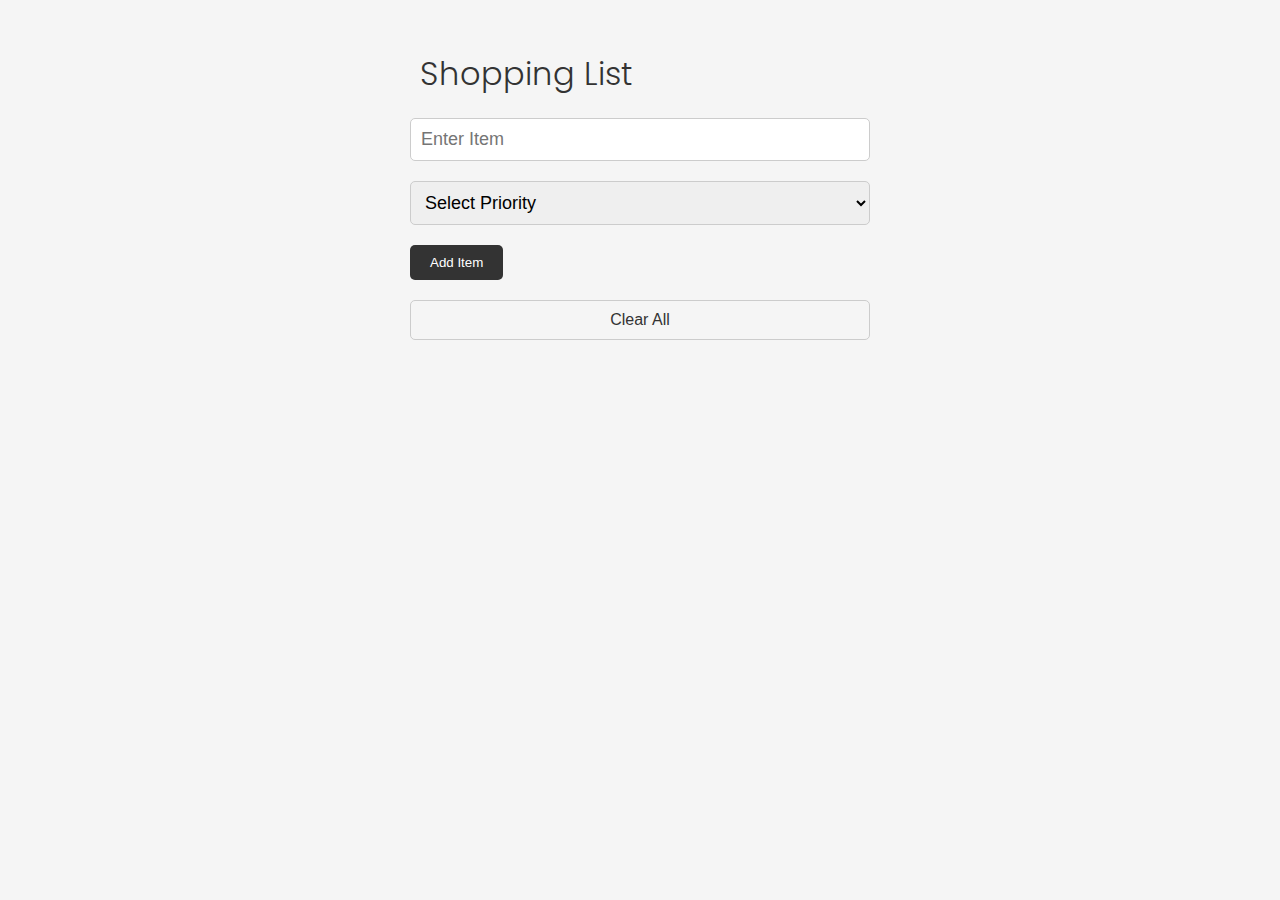
<file: buoi4/index.html>
<!DOCTYPE html>
<html lang="en">
  <head>
    <meta charset="UTF-8" />
    <meta http-equiv="X-UA-Compatible" content="IE=edge" />
    <meta name="viewport" content="width=device-width, initial-scale=1.0" />
    <link
      rel="stylesheet"
      href="https://cdnjs.cloudflare.com/ajax/libs/font-awesome/6.1.2/css/all.min.css"
      integrity="sha512-1sCRPdkRXhBV2PBLUdRb4tMg1w2YPf37qatUFeS7zlBy7jJI8Lf4VHwWfZZfpXtYSLy85pkm9GaYVYMfw5BC1A=="
      crossorigin="anonymous"
      referrerpolicy="no-referrer"
    />
    <link rel="stylesheet" href="css.css" />
    <title>Shopping List</title>
  </head>
  <body>
    <div class="container">
      <header>
        <h1>Shopping List</h1>
      </header>
      <form id="form">
        <div class="form-control">
          <input
            type="text"
            class="form-input"
            id="item-input"
            name="item"
            placeholder="Enter Item"
          />
        </div>
        <select id="priority-input" name="priority" class="form-input">
          <option value="0">Select Priority</option>
          <option value="1">1</option>
          <option value="2">2</option>
          <option value="3">3</option>
        </select>
        <div class="form-control">
          <button type="submit" class="btn">
            <i class="fa-solid fa-plus"></i> Add Item
          </button>
        </div>
      </form>

      

      

      <button id="clear" class="btn-clear">Clear All</button>
    </div>

    <script src="scrip.js"></script>
  </body>
</html>
</file>
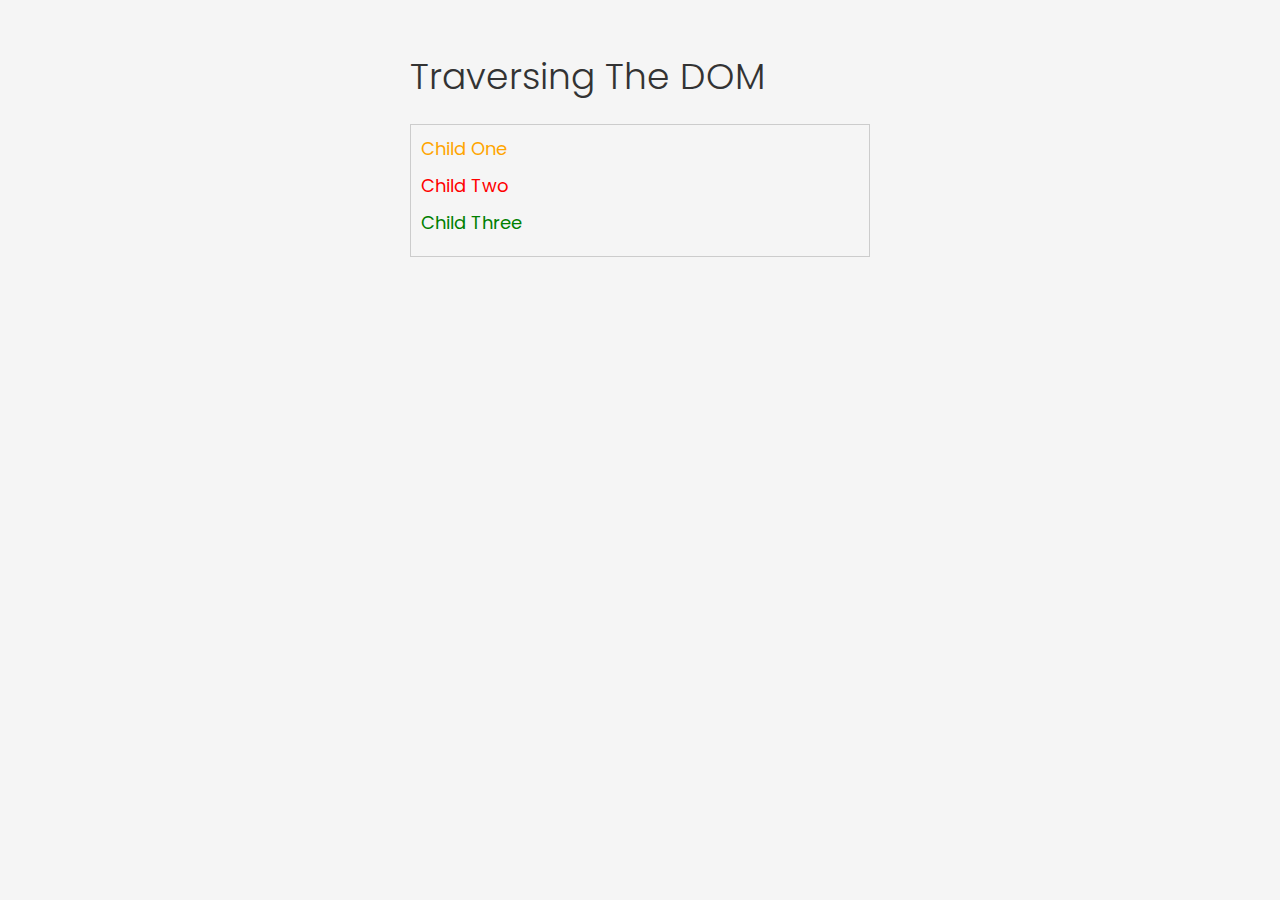
<file: javascrip/06-document-object-model/05-traversing-the-dom-elements/index.html>
<!DOCTYPE html>
<html lang="en">
  <head>
    <meta charset="UTF-8" />
    <meta http-equiv="X-UA-Compatible" content="IE=edge" />
    <meta name="viewport" content="width=device-width, initial-scale=1.0" />
    <link rel="stylesheet" href="style.css" />
    <title>Traversing The DOM</title>
  </head>
  <body>
    <div class="container">
      <h1>Traversing The DOM</h1>
      <div class="parent">
        <div class="child">Child 1</div>
        <div class="child">Child 2</div>
        <div class="child">Child 3</div>
      </div>
    </div>

    <script src="script.js"></script>
  </body>
</html>
</file>
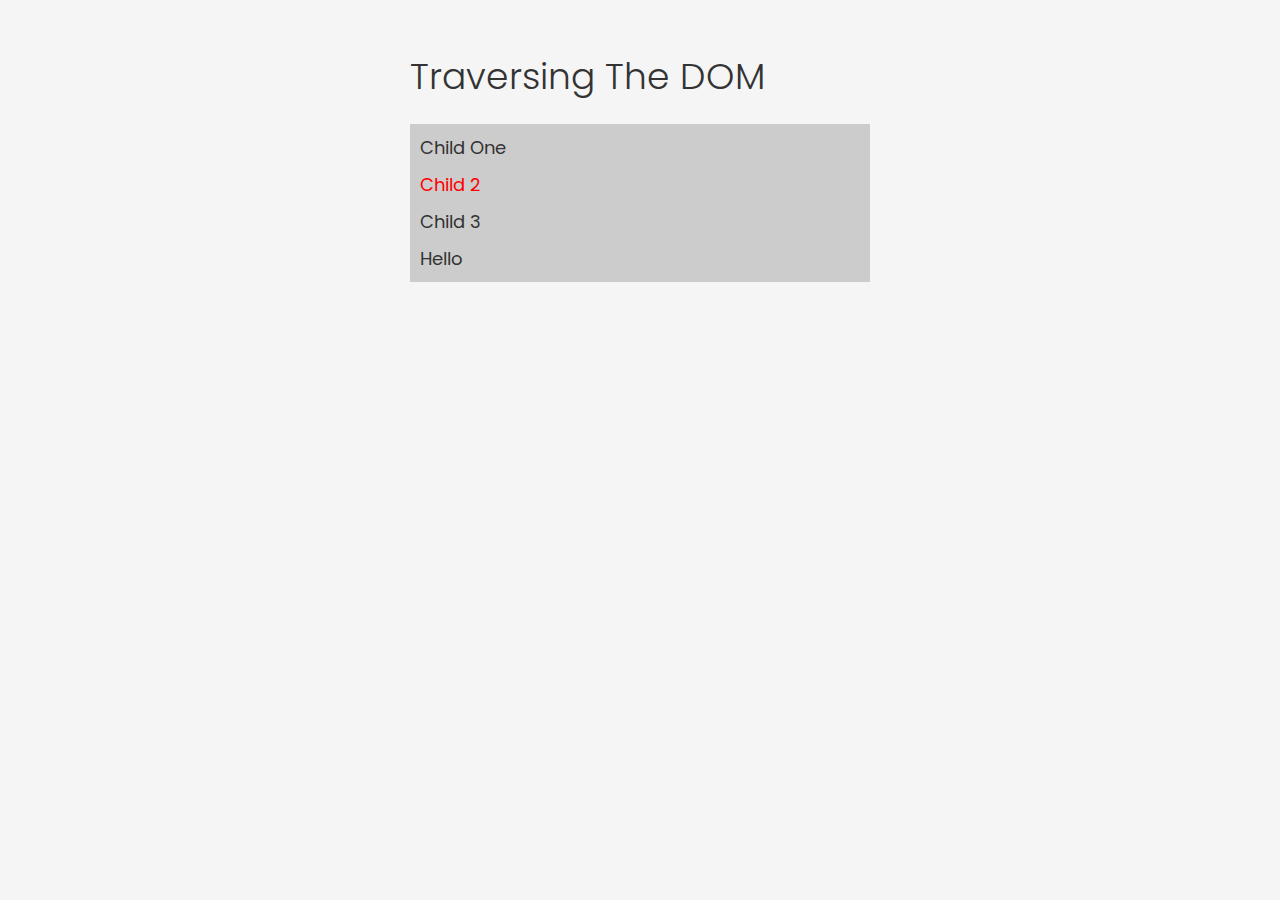
<file: javascrip/06-document-object-model/06-traversing-the-dom-nodes/index.html>
<!DOCTYPE html>
<html lang="en">
  <head>
    <meta charset="UTF-8" />
    <meta http-equiv="X-UA-Compatible" content="IE=edge" />
    <meta name="viewport" content="width=device-width, initial-scale=1.0" />
    <link rel="stylesheet" href="style.css" />
    <title>Traversing The DOM</title>
  </head>
  <body>
    <div class="container">
      <h1>Traversing The DOM</h1>
      <div class="parent">
        <!-- Children -->
        <div class="child">Child 1</div>
        <div class="child">Child 2</div>
        <div class="child">Child 3</div>
      </div>
    </div>

    <script src="script.js"></script>
  </body>
</html>
</file>
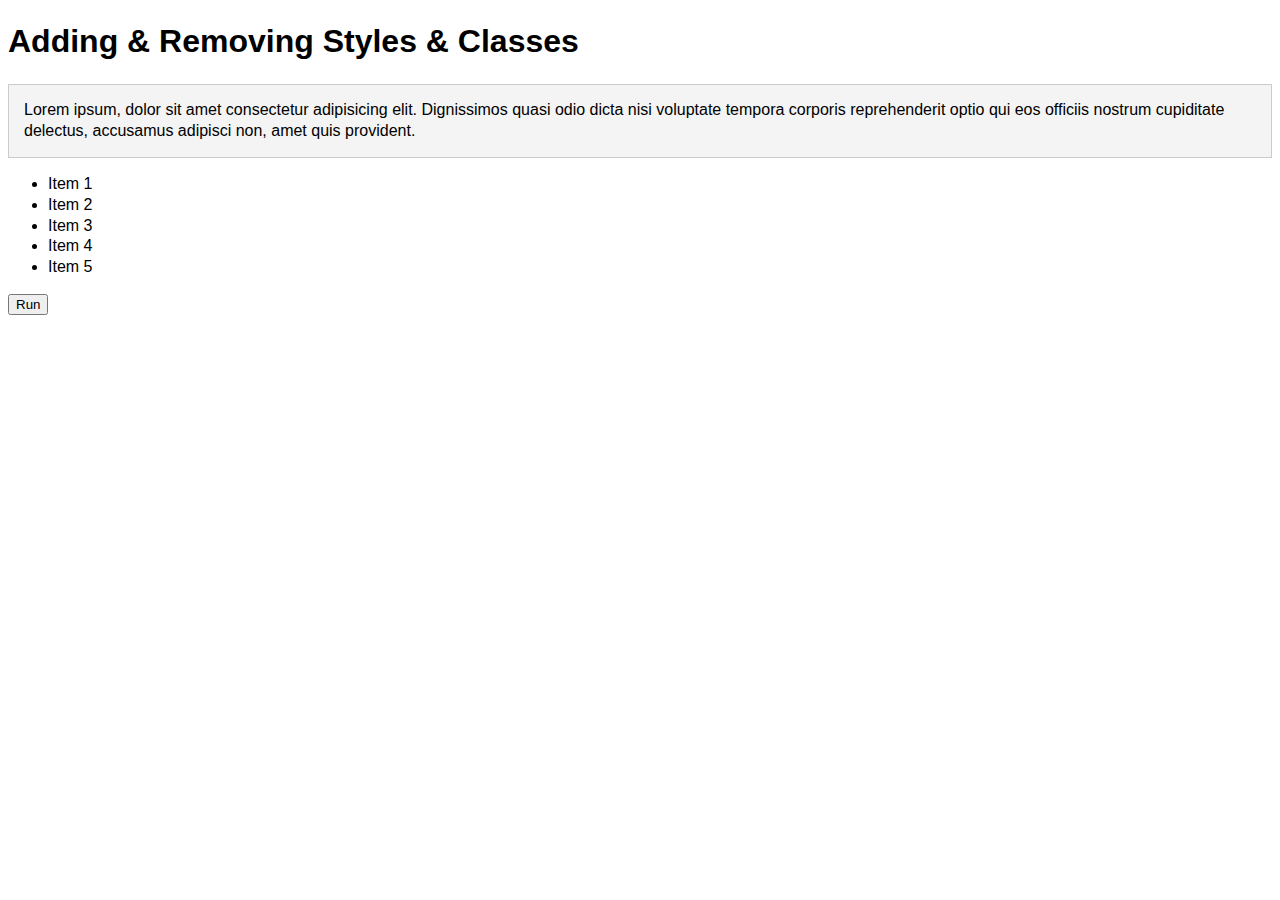
<file: javascrip/06-document-object-model/14-styles-classes/index.html>
<!DOCTYPE html>
<html lang="en">
  <head>
    <meta charset="UTF-8" />
    <meta http-equiv="X-UA-Compatible" content="IE=edge" />
    <meta name="viewport" content="width=device-width, initial-scale=1.0" />
    <link rel="stylesheet" href="style.css" />
    <title>Adding & Removing Styles & Classes</title>
  </head>
  <body>
    <h1>Adding & Removing Styles & Classes</h1>

    <p class="card">
      Lorem ipsum, dolor sit amet consectetur adipisicing elit. Dignissimos
      quasi odio dicta nisi voluptate tempora corporis reprehenderit optio qui
      eos officiis nostrum cupiditate delectus, accusamus adipisci non, amet
      quis provident.
    </p>

    <ul class="item-list items">
      <li>Item 1</li>
      <li>Item 2</li>
      <li>Item 3</li>
      <li>Item 4</li>
      <li>Item 5</li>
    </ul>

    <button>Run</button>

    <script src="script.js"></script>
  </body>
</html>
</file>
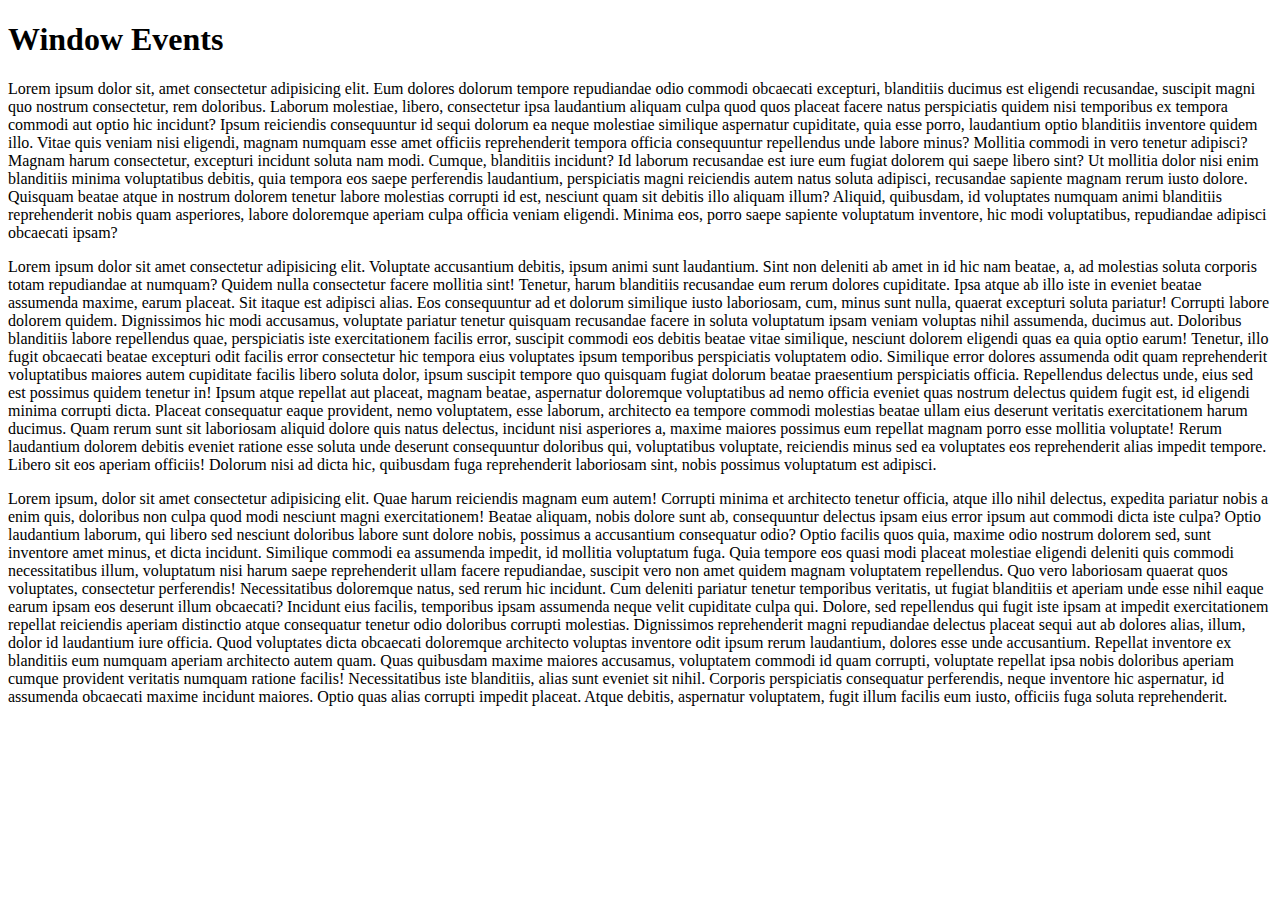
<file: javascrip/07-events/10-window-events/index.html>
<!DOCTYPE html>
<html lang="en">
  <head>
    <meta charset="UTF-8" />
    <meta http-equiv="X-UA-Compatible" content="IE=edge" />
    <meta name="viewport" content="width=device-width, initial-scale=1.0" />
    <!-- Script in head -->
    <!-- Use `defer` when you put script in head -->
    <script src="./script.js" defer></script>
    <title>Window Events</title>
  </head>
  <body>
    <h1>Window Events</h1>

    <p>
      Lorem ipsum dolor sit, amet consectetur adipisicing elit. Eum dolores
      dolorum tempore repudiandae odio commodi obcaecati excepturi, blanditiis
      ducimus est eligendi recusandae, suscipit magni quo nostrum consectetur,
      rem doloribus. Laborum molestiae, libero, consectetur ipsa laudantium
      aliquam culpa quod quos placeat facere natus perspiciatis quidem nisi
      temporibus ex tempora commodi aut optio hic incidunt? Ipsum reiciendis
      consequuntur id sequi dolorum ea neque molestiae similique aspernatur
      cupiditate, quia esse porro, laudantium optio blanditiis inventore quidem
      illo. Vitae quis veniam nisi eligendi, magnam numquam esse amet officiis
      reprehenderit tempora officia consequuntur repellendus unde labore minus?
      Mollitia commodi in vero tenetur adipisci? Magnam harum consectetur,
      excepturi incidunt soluta nam modi. Cumque, blanditiis incidunt? Id
      laborum recusandae est iure eum fugiat dolorem qui saepe libero sint? Ut
      mollitia dolor nisi enim blanditiis minima voluptatibus debitis, quia
      tempora eos saepe perferendis laudantium, perspiciatis magni reiciendis
      autem natus soluta adipisci, recusandae sapiente magnam rerum iusto
      dolore. Quisquam beatae atque in nostrum dolorem tenetur labore molestias
      corrupti id est, nesciunt quam sit debitis illo aliquam illum? Aliquid,
      quibusdam, id voluptates numquam animi blanditiis reprehenderit nobis quam
      asperiores, labore doloremque aperiam culpa officia veniam eligendi.
      Minima eos, porro saepe sapiente voluptatum inventore, hic modi
      voluptatibus, repudiandae adipisci obcaecati ipsam?
    </p>

    <p>
      Lorem ipsum dolor sit amet consectetur adipisicing elit. Voluptate
      accusantium debitis, ipsum animi sunt laudantium. Sint non deleniti ab
      amet in id hic nam beatae, a, ad molestias soluta corporis totam
      repudiandae at numquam? Quidem nulla consectetur facere mollitia sint!
      Tenetur, harum blanditiis recusandae eum rerum dolores cupiditate. Ipsa
      atque ab illo iste in eveniet beatae assumenda maxime, earum placeat. Sit
      itaque est adipisci alias. Eos consequuntur ad et dolorum similique iusto
      laboriosam, cum, minus sunt nulla, quaerat excepturi soluta pariatur!
      Corrupti labore dolorem quidem. Dignissimos hic modi accusamus, voluptate
      pariatur tenetur quisquam recusandae facere in soluta voluptatum ipsam
      veniam voluptas nihil assumenda, ducimus aut. Doloribus blanditiis labore
      repellendus quae, perspiciatis iste exercitationem facilis error, suscipit
      commodi eos debitis beatae vitae similique, nesciunt dolorem eligendi quas
      ea quia optio earum! Tenetur, illo fugit obcaecati beatae excepturi odit
      facilis error consectetur hic tempora eius voluptates ipsum temporibus
      perspiciatis voluptatem odio. Similique error dolores assumenda odit quam
      reprehenderit voluptatibus maiores autem cupiditate facilis libero soluta
      dolor, ipsum suscipit tempore quo quisquam fugiat dolorum beatae
      praesentium perspiciatis officia. Repellendus delectus unde, eius sed est
      possimus quidem tenetur in! Ipsum atque repellat aut placeat, magnam
      beatae, aspernatur doloremque voluptatibus ad nemo officia eveniet quas
      nostrum delectus quidem fugit est, id eligendi minima corrupti dicta.
      Placeat consequatur eaque provident, nemo voluptatem, esse laborum,
      architecto ea tempore commodi molestias beatae ullam eius deserunt
      veritatis exercitationem harum ducimus. Quam rerum sunt sit laboriosam
      aliquid dolore quis natus delectus, incidunt nisi asperiores a, maxime
      maiores possimus eum repellat magnam porro esse mollitia voluptate! Rerum
      laudantium dolorem debitis eveniet ratione esse soluta unde deserunt
      consequuntur doloribus qui, voluptatibus voluptate, reiciendis minus sed
      ea voluptates eos reprehenderit alias impedit tempore. Libero sit eos
      aperiam officiis! Dolorum nisi ad dicta hic, quibusdam fuga reprehenderit
      laboriosam sint, nobis possimus voluptatum est adipisci.
    </p>

    <p>
      Lorem ipsum, dolor sit amet consectetur adipisicing elit. Quae harum
      reiciendis magnam eum autem! Corrupti minima et architecto tenetur
      officia, atque illo nihil delectus, expedita pariatur nobis a enim quis,
      doloribus non culpa quod modi nesciunt magni exercitationem! Beatae
      aliquam, nobis dolore sunt ab, consequuntur delectus ipsam eius error
      ipsum aut commodi dicta iste culpa? Optio laudantium laborum, qui libero
      sed nesciunt doloribus labore sunt dolore nobis, possimus a accusantium
      consequatur odio? Optio facilis quos quia, maxime odio nostrum dolorem
      sed, sunt inventore amet minus, et dicta incidunt. Similique commodi ea
      assumenda impedit, id mollitia voluptatum fuga. Quia tempore eos quasi
      modi placeat molestiae eligendi deleniti quis commodi necessitatibus
      illum, voluptatum nisi harum saepe reprehenderit ullam facere repudiandae,
      suscipit vero non amet quidem magnam voluptatem repellendus. Quo vero
      laboriosam quaerat quos voluptates, consectetur perferendis!
      Necessitatibus doloremque natus, sed rerum hic incidunt. Cum deleniti
      pariatur tenetur temporibus veritatis, ut fugiat blanditiis et aperiam
      unde esse nihil eaque earum ipsam eos deserunt illum obcaecati? Incidunt
      eius facilis, temporibus ipsam assumenda neque velit cupiditate culpa qui.
      Dolore, sed repellendus qui fugit iste ipsam at impedit exercitationem
      repellat reiciendis aperiam distinctio atque consequatur tenetur odio
      doloribus corrupti molestias. Dignissimos reprehenderit magni repudiandae
      delectus placeat sequi aut ab dolores alias, illum, dolor id laudantium
      iure officia. Quod voluptates dicta obcaecati doloremque architecto
      voluptas inventore odit ipsum rerum laudantium, dolores esse unde
      accusantium. Repellat inventore ex blanditiis eum numquam aperiam
      architecto autem quam. Quas quibusdam maxime maiores accusamus, voluptatem
      commodi id quam corrupti, voluptate repellat ipsa nobis doloribus aperiam
      cumque provident veritatis numquam ratione facilis! Necessitatibus iste
      blanditiis, alias sunt eveniet sit nihil. Corporis perspiciatis
      consequatur perferendis, neque inventore hic aspernatur, id assumenda
      obcaecati maxime incidunt maiores. Optio quas alias corrupti impedit
      placeat. Atque debitis, aspernatur voluptatem, fugit illum facilis eum
      iusto, officiis fuga soluta reprehenderit.
    </p>
  </body>
</html>
</file>
<file: buoi4/css.css>
@import url('https://fonts.googleapis.com/css2?family=Poppins:wght@300;400;700&display=swap');

*,
*::before,
*::after {
  margin: 0;
  padding: 0;
  box-sizing: border-box;
}

body {
  font-family: 'Poppins', sans-serif;
  font-size: 16px;
  line-height: 1.5;
  color: #333;
  background-color: #f5f5f5;
}

header {
  display: flex;
  justify-content: flex-start;
  align-items: center;
  margin-bottom: 20px;
}

header h1 {
  font-weight: 300;
  margin-left: 10px;
}

.container {
  max-width: 500px;
  margin: 30px auto;
  padding: 20px;
}

/* Form & Input */
.form-input {
  width: 100%;
  font-size: 18px;
  margin-bottom: 20px;
  padding: 10px;
  border: 1px solid #ccc;
  border-radius: 5px;
  outline: none;
}

.form-input-filter {
  margin-top: 20px;
  width: 100%;
  font-size: 18px;
  margin-bottom: 20px;
  padding: 10px;
  border: none;
  border-bottom: 1px solid #ccc;
  background: transparent;
  outline: none;
}

/* Buttons */
.btn {
  background-color: #333;
  color: #fff;
  border: none;
  border-radius: 5px;
  padding: 10px 20px;
  cursor: pointer;
}

.btn:hover {
  background-color: #444;
}

.btn-link {
  font-size: 16px;
  background-color: transparent;
  color: #333;
  border: none;
  padding: 0;
  cursor: pointer;
}

.btn-clear {
  margin-top: 20px;
  width: 100%;
  font-size: 16px;
  background-color: transparent;
  color: #333;
  border: 1px solid #ccc;
  border-radius: 5px;
  padding: 10px 20px;
  cursor: pointer;
}

.btn-clear:hover {
  background-color: #f1f1f1;
}

.text-red {
  color: red;
}

/* Items */

.items {
  margin-top: 20px;
  display: flex;
  flex-wrap: wrap;
}

.items li {
  display: flex;
  justify-content: space-between;
  width: 45%;
  border: 1px solid #ccc;
  border-radius: 5px;
  padding: 10px 15px;
  margin: 0 5px 20px;
  font-weight: 700;
}

@media (max-width: 500px) {
  .items li {
    width: 100%;
  }
}
</file>
<file: javascrip/06-document-object-model/05-traversing-the-dom-elements/style.css>
@import url('https://fonts.googleapis.com/css2?family=Poppins:wght@300;400;700&display=swap');

*,
*::before,
*::after {
  margin: 0;
  padding: 0;
  box-sizing: border-box;
}

body {
  font-family: 'Poppins', sans-serif;
  font-size: 18px;
  line-height: 1.5;
  color: #333;
  background-color: #f5f5f5;
}

header {
  display: flex;
  justify-content: flex-start;
  align-items: center;
  margin-bottom: 20px;
}

h1 {
  font-weight: 300;
  margin-bottom: 20px;
}

.container {
  max-width: 500px;
  margin: 30px auto;
  padding: 20px;
}

.parent div {
  list-style: none;
  margin-bottom: 10px;
}
</file>
<file: javascrip/06-document-object-model/06-traversing-the-dom-nodes/style.css>
@import url('https://fonts.googleapis.com/css2?family=Poppins:wght@300;400;700&display=swap');

*,
*::before,
*::after {
  margin: 0;
  padding: 0;
  box-sizing: border-box;
}

body {
  font-family: 'Poppins', sans-serif;
  font-size: 18px;
  line-height: 1.5;
  color: #333;
  background-color: #f5f5f5;
}

header {
  display: flex;
  justify-content: flex-start;
  align-items: center;
  margin-bottom: 20px;
}

h1 {
  font-weight: 300;
  margin-bottom: 20px;
}

.container {
  max-width: 500px;
  margin: 30px auto;
  padding: 20px;
}

.parent div {
  list-style: none;
  margin-bottom: 10px;
}
</file>
<file: javascrip/06-document-object-model/14-styles-classes/style.css>
body {
  font-family: 'Arial', sans-serif;
  line-height: 1.3;
}

.hidden {
  display: none;
}

.card {
  background: #f4f4f4;
  border: 1px #ccc solid;
  padding: 15px;
}

.dark {
  background: #333;
  color: #fff;
}
</file>
